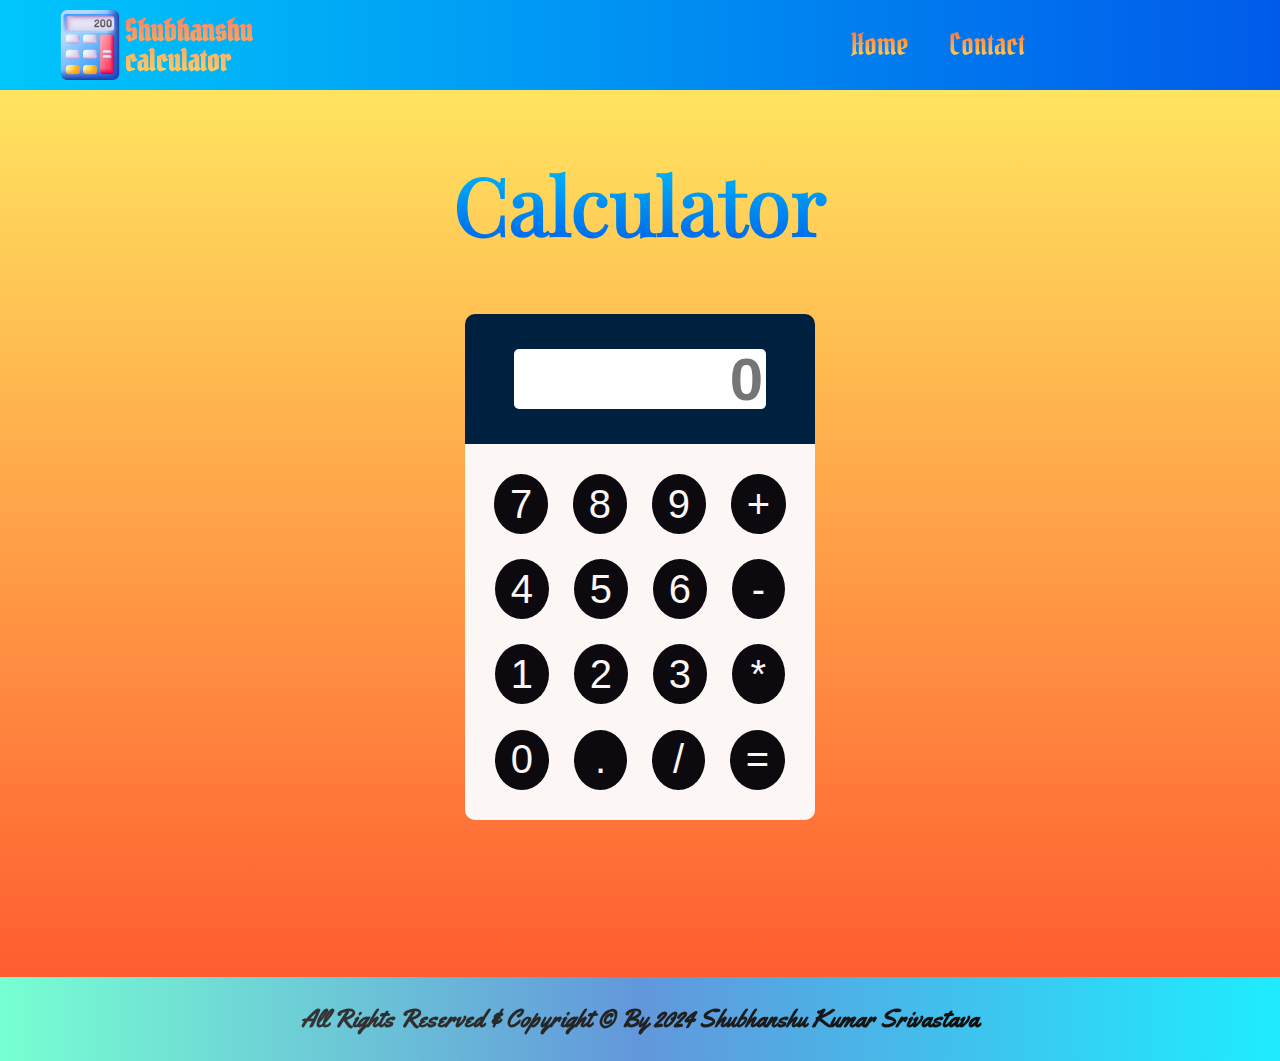
<file: index.html>
<!DOCTYPE html>
<html lang="en">
<head>
    <meta charset="UTF-8">
    <meta name="viewport" content="width=device-width, initial-scale=1.0">
    <title>Calculator</title>
    <link rel="stylesheet" href="./css/style.css">
    <link rel="shortcut icon" href="./image/calculate.png" type="image/x-icon">
    <link rel="stylesheet" href="https://cdnjs.cloudflare.com/ajax/libs/font-awesome/6.7.1/css/all.min.css" integrity="sha512-5Hs3dF2AEPkpNAR7UiOHba+lRSJNeM2ECkwxUIxC1Q/FLycGTbNapWXB4tP889k5T5Ju8fs4b1P5z/iB4nMfSQ==" crossorigin="anonymous" referrerpolicy="no-referrer" />
</head>
<body>
    <div class="wrap1">
        <div class="container">
            <div class="row">
                <div class="col4">
                    <div class="img">
                        <a href="./index.html"><img src="./image/logo.png" alt="" width="70px"></a>
                        <h2><a href="./index.html">Shubhanshu<br>calculator</a></h2>
                    </div>
                </div>
                <div class="col6 col-t-2 col-m-1">
                    <ul>
                        <li><a href="./index.html">Home</a></li>
                        <li><a href="./contact.html">Contact</a></li>
                    </ul>
                </div>
                <div class="col2">
                    <div class="toggle">
                        <button onclick="toggle()"><i class="fa-solid fa-bars"></i></button>
                    </div>
                </div>
            </div>
        </div>
    </div>


    <div class="wrap2">
        <div class="container">
            <div class="row">
                <div class="col12">
                    <h1>Calculator</h1>
                        <div class="calculator">
                            <form action="" name="form">
                        <div class="box">
                        <div class="inp">
                            <input type="text" placeholder="0" name="input" id="input">
                        </div>
                        <div class="btns">
                            <div class="butn">
                                <input type="button" name="b7" value="7" onclick="func(b7.value)">
                                <input type="button" name="b8" value="8" onclick="func(b8.value)">
                                <input type="button" name="b9" value="9" onclick="func(b9.value)">
                                <input type="button" name="bplus" value="+" onclick="func(bplus.value)">
                            </div>
                            <div class="butn">
                                <input type="button" name="b4" value="4" onclick="func(b4.value)">
                                <input type="button" name="b5" value="5" onclick="func(b5.value)">
                                <input type="button" name="b6" value="6" onclick="func(b6.value)">
                                <input type="button" name="bminus" value="-" onclick="func(bminus.value)">
                            </div>
                            <div class="butn">
                                <input type="button" name="b1" value="1" onclick="func(b1.value)">
                                <input type="button" name="b2" value="2" onclick="func(b2.value)">
                                <input type="button" name="b3" value="3" onclick="func(b3.value)">
                                <input type="button"  name="bmultiply" value="*" onclick="func(bmultiply.value)">
                            </div>
                            <div class="butn">
                                <input type="button" name="b0" value="0" onclick="func(b0.value)">
                                <input type="button" name="bdot" value="." onclick="func(bdot.value)">
                                <input type="button" name="bdivide" value="/" onclick="func(bdivide.value)">
                                <input type="button" name="bisequalto" value="=" onclick="input.value=eval(input.value)">
                            </div>
                        </div>
                        </div>
                    </form>
                    </div>
                </div>
            </div>
        </div>
    </div>

    
    <div class="wrap3">
        <div class="container">
            <div class="row">
                <div class="col12">
                    <p class="footer">All Rights Reserved & Copyright &copy; By 2024 <a href="./index.html">Shubhanshu Kumar Srivastava</a></p>
                </div>
            </div>
        </div>
    </div>
    <script>
        function func(result) {
            form.input.value = form.input.value + result;
        }

        let toggle = ()=>{
            if(document.querySelector("ul").style.left=="100%"){
                document.querySelector("ul").style.left=0;
            }
            else{
                document.querySelector("ul").style.left="100%";
            }
        }
    </script>
</body>
</html>
</file>
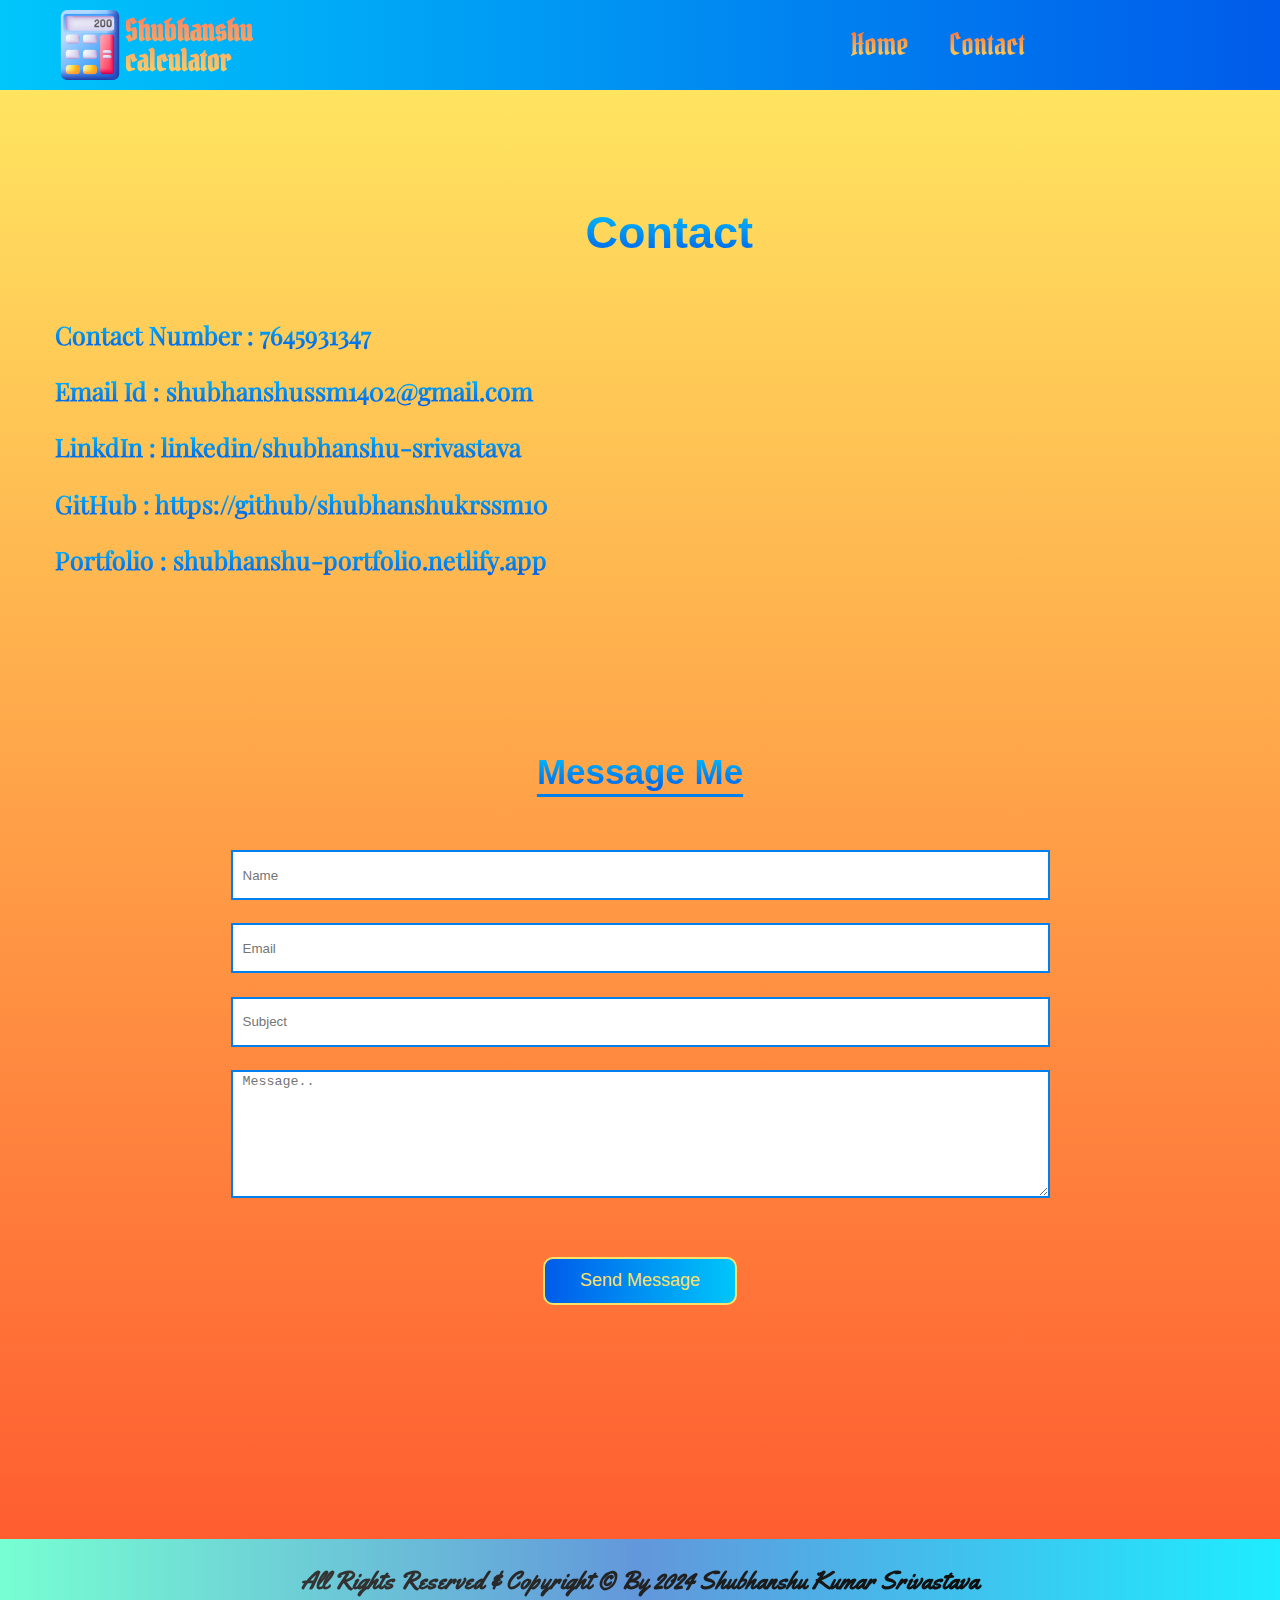
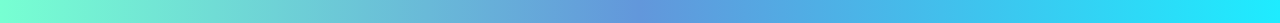
<file: contact.html>
<!DOCTYPE html>
<html lang="en">
<head>
    <meta charset="UTF-8">
    <meta name="viewport" content="width=device-width, initial-scale=1.0">
    <title>Calculator</title>
    <link rel="stylesheet" href="./css/style.css">
    <link rel="shortcut icon" href="./image/calculate.png" type="image/x-icon">
    <link rel="stylesheet" href="https://cdnjs.cloudflare.com/ajax/libs/font-awesome/6.7.1/css/all.min.css" integrity="sha512-5Hs3dF2AEPkpNAR7UiOHba+lRSJNeM2ECkwxUIxC1Q/FLycGTbNapWXB4tP889k5T5Ju8fs4b1P5z/iB4nMfSQ==" crossorigin="anonymous" referrerpolicy="no-referrer" />
</head>
<body>
    <div class="wrap1">
        <div class="container">
            <div class="row">
                <div class="col4">
                    <div class="img">
                        <a href="./index.html"><img src="./image/logo.png" alt="" width="70px"></a>
                        <h2><a href="./index.html">Shubhanshu<br>calculator</a></h2>
                    </div>
                </div>
                <div class="col6 col-t-2 col-m-1">
                    <ul>
                        <li><a href="./index.html">Home</a></li>
                        <li><a href="./contact.html">Contact</a></li>
                    </ul>
                </div>
                <div class="col2">
                    <div class="toggle">
                        <button onclick="toggle()"><i class="fa-solid fa-bars"></i></button>
                    </div>
                </div>
            </div>
        </div>
    </div>

<div class="wrap4">
    <div class="container">
        <div class="row">
            <div class="col12">
                <h1>Contact</h1>
                <p class="para"><a href="tel:+917645931347">Contact Number : 7645931347</a></p>
                <p class="para"><a href="mailto:shubhanshussm1402@gmail.com">Email Id : shubhanshussm1402@gmail.com</a></p>
                <p class="para"><a href="https://www.linkedin.com/in/shubhanshu-kumar-srivastava-3b304b238">LinkdIn : linkedin/shubhanshu-srivastava</a></p>
                <p class="para"><a href="https://github.com/shubhanshukrssm10">GitHub : https://github/shubhanshukrssm10</a></p>
                <p class="para mb"><a href="https://shubhanshu-portfolio-mern.netlify.app/">Portfolio : shubhanshu-portfolio.netlify.app</a></p>
            </div>
        </div>
        <div class="row">
            <div class="col12">
                <h2>Message Me</h2>
                <form action="">
                    <input type="text" placeholder="Name" class="inpu">
                    <input type="email" placeholder="Email" class="inpu">
                    <input type="text" placeholder="Subject" class="inpu">
                    <textarea rows="8" placeholder="Message.." class="texa"></textarea>
                    <button type="submit">Send Message</button>
                </form>
            </div>
        </div>
    </div>
</div>

<div class="wrap3">
    <div class="container">
        <div class="row">
            <div class="col12">
                <p class="footer">All Rights Reserved & Copyright &copy; By 2024 <a href="./index.html">Shubhanshu Kumar Srivastava</a></p>
            </div>
        </div>
    </div>
</div>
<script>
    let toggle = ()=>{
        if(document.querySelector("ul").style.left=="100%"){
            document.querySelector("ul").style.left=0;
        }
        else{
            document.querySelector("ul").style.left="100%";
        }
    }
</script>
</body>
</html>
</file>
<file: css/style.css>
*{
    margin: 0;
    box-sizing: border-box;
}



body {
font-family: Arial, Helvetica, sans-serif;
    
}

a{text-decoration: none;}
ul{list-style: none;}
img{vertical-align: bottom;}
button{cursor: pointer;}
:disabled{cursor: not-allowed;}

@font-face {
    font-family: nav;
    src: url(../font/PirataOne-Regular.ttf);
}

@font-face {
    font-family: con;
    src: url(../font/PlayfairDisplay-Regular.ttf);
}

@font-face {
    font-family: fotter;
    src: url(../font/Yellowtail-Regular.ttf);
}
.container{max-width: 1200px; margin: auto; padding: 0 15px;}
.row{margin: 0 -15px; display: flex; flex-flow: row wrap;}
.row::after{content:""; display: block;}


.col1{flex:1 1 8.33%; padding: 0 15px;}
.col2{flex:1 1 16.66%; padding: 0 15px;}
.col3{flex:1 1 25%; padding: 0 15px;}
.col4{flex:1 1 33.33%; padding: 0 15px;}
.col5{flex:1 1 41.66%; padding: 0 15px;}
.col6{flex:1 1 50%; padding: 0 15px;}
.col7{flex:1 1 58.33%; padding: 0 15px;}
.col8{flex:1 1 66.66%; padding: 0 15px;}
.col9{flex:1 1 75%; padding: 0 15px;}
.col10{flex:1 1 83.33%; padding: 0 15px;}
.col11{flex:1 1 91.66%; padding: 0 15px;}
.col12{flex:1 1 100%; padding: 0 15px;} 


.wrap1{background-image: linear-gradient(to right, #00c6fb 0%, #005bea 100%);}
.wrap1 ul{display: flex; flex-direction: row; justify-content: end;}
.wrap1 ul li{padding: 25px 0 25px 40px ; }
.wrap1 ul li a{font-size: 30px; font-family: nav;  background: linear-gradient(#ff5d30, #ffe460); -webkit-background-clip: text; background-clip: text;-webkit-text-fill-color: transparent;}
.wrap1 ul li a:hover{background: linear-gradient(#ff825f, #fae269); -webkit-background-clip: text; background-clip: text;-webkit-text-fill-color: transparent; text-decoration: 3px solid #fae269 underline; text-underline-offset: 5px;}
.wrap1 .toggle{display: none; justify-content: end; margin-top: 25px;}
.wrap1 button{ background-image:linear-gradient(to top, #ff5d30 0%, #ffe460 100%); font-size: 20px; padding: 5px 10px; border: 1px solid transparent; border-radius: 5px; color: #0099F4 ; }
.wrap1 img{width: 70px; height: auto; margin: 10px 0;}
.wrap1 .img{display: flex;}
.wrap1 h2{margin-top: 15px; font-size: 30px; font-family: nav; line-height: 30px;  background: linear-gradient(#ff825f, #fae269); -webkit-background-clip: text; background-clip: text;-webkit-text-fill-color: transparent;}

.wrap2{background-image: linear-gradient(to top, #ff5d30 0%, #ffe460 100%);}
.wrap2 h1{text-align: center; font-size: 80px; margin: 5% 0; font-family: con; background: linear-gradient(#00c6fb , #005bea ); -webkit-background-clip: text; background-clip: text;-webkit-text-fill-color: transparent;}
.wrap2 .calculator{display: flex; justify-content: center;}
.wrap2 .box{width: 350px; margin-bottom: 45%; }
.wrap2 .inp{background-color: #00203FFF; display: flex; justify-content: center; padding: 10% 5%; border-top-left-radius: 10px; border-top-right-radius: 10px;}
.wrap2 #input{width: 80%; height: 60px; font-size: 60px; text-align: end; border: 1px solid transparent; color: #434343b7; font-weight: 700; border-radius: 5px;}
.wrap2 .btns{background-color: #FCF6F5FF; padding: 5%; border-bottom-left-radius: 10px; border-bottom-right-radius: 10px;}
.wrap2 .butn{display: flex; justify-content: center;}
.wrap2 input[type = button]{background-color: #0c0a0f; font-size: 40px;  color: #FCF6F5FF; margin: 4%;  border-radius: 50%; padding: 2% 5%; border: none; width: 60px; height: 60px}
.wrap2 input[type = button]:hover{background-color: #434343b7; font-size: 40px;  color: #FCF6F5FF; margin: 4%;  border-radius: 50%; padding: 2% 5%; border: none; width: 60px; height: 60px}


.wrap3{background-image: linear-gradient(to right,#77FFD2 0%,#6297DB 50%,#1EECFF 100%);}
.wrap3 .footer{font-size: 25px; text-align: center; padding: 25px 0; font-family: fotter; background: linear-gradient(to right, #434343 0%, black 100%); -webkit-background-clip: text; background-clip: text;-webkit-text-fill-color: transparent; font-weight: 600;}
.wrap3 a{font-family: fotter;}
.wrap3 a:hover{text-decoration: 3px solid #202020 underline; text-underline-offset: 5px;}


.wrap4{background-image: linear-gradient(to top, #ff5d30 0%, #ffe460 100%);}
.wrap4 h1{text-align: center; margin: 10% 0 5% 5%; font-size: 45px; background: linear-gradient(#00c6fb , #005bea ); -webkit-background-clip: text; background-clip: text;-webkit-text-fill-color: transparent;}
.wrap4 h2{text-align: center; margin: 5% 0; font-size: 35px; text-decoration: 3px solid #007FEF underline; text-underline-offset: 10px; background: linear-gradient(#00c6fb , #005bea ); -webkit-background-clip: text; background-clip: text;-webkit-text-fill-color: transparent;}
.wrap4 .para{font-family: con; font-weight: 600; font-size: 25px; margin-bottom: 2%; background: linear-gradient(#00c6fb , #005bea ); -webkit-background-clip: text; background-clip: text;-webkit-text-fill-color: transparent;}
.wrap4 .mb{margin-bottom: 10%;}
.wrap4 form{display: flex; flex-direction: column; align-items: center;}
.wrap4 .inpu{width: 70%; height: 50px; margin-bottom: 2%; padding-left: 10px; border: 2px solid #007FEF;}
.wrap4 .texa{width: 70%; margin-bottom: 5%; padding-left: 10px; border: 2px solid #007FEF;}
.wrap4 button{background-image: linear-gradient(to left, #00c6fb 0%, #005bea 100%); color: #fae269; border: 2px solid #fae269; font-size: 18px; padding: 1% 3%; border-radius: 10px; margin-bottom: 20%;}
.wrap4 button:hover{background: linear-gradient(to top, #ff5d30 0%, #ffe460 100%); color: #007FEF; border: 2px solid #007FEF; font-size: 18px; padding: 1% 3%; border-radius: 10px;}





@media screen and (max-width:1200px) {
    .container{width: 960px}
    
}
@media screen and (max-width:980px) {
    .container{width: 760px}
    .wrap2 h1{text-align: center; font-size: 70px; margin:10% 0; font-family: con; background: linear-gradient(#00c6fb , #005bea ); -webkit-background-clip: text; background-clip: text;-webkit-text-fill-color: transparent;}
}
@media screen and (max-width:780px) {
    .container{width: 100%}
    .wrap1 .toggle{display: flex; justify-content: end; margin-top: 25px;}
    .wrap1 ul{position: fixed; top: 90px; left: 100%; right: 0; background-image: linear-gradient(to right, #00c6fb 0%, #005bea 100%); display: flex; flex-direction: column; margin: 0; padding: 20px;}
    .wrap1 ul li{padding: 20px; text-align: center;}
    .wrap1 ul li a{font-size: 30px; font-family: nav;}
    .col-t-2{flex:1 1 16.66%; padding: 0 15px;}
    .wrap2 h1{font-size: 60px; margin: 10% 0;}
    .wrap3 .footer{font-size: 20px;}
    .wrap4 .para{font-size: 20px; margin-bottom: 2%;}
    .wrap4 .mb{margin-bottom: 15%;}
    .wrap4 .inpu{width: 80%; height: 50px; margin-bottom: 2%; padding-left: 10px; border: 2px solid #007FEF;}
    .wrap4 .texa{width: 80%; padding-left: 10px; border: 2px solid #007FEF;}
}
@media screen and (max-width:500px) {
    .container{width: 100%}
    .wrap2 .box{width: 300px; margin-bottom: 45%; }
    .wrap3 .footer{font-size: 18px; padding: 35px 0; }
    .col-m-1{flex:1 1 8.33%; padding: 0 15px;}
    .wrap4 .para{font-size: 18px; margin-bottom: 10%;}
    .wrap4 .mb{margin-bottom: 25%;}
    .wrap4 h1{text-align: center; margin: 15% 0; font-size: 45px; }
    .wrap4 .inpu{width: 90%; height: 50px; padding-left: 10px; border: 2px solid #007FEF;}
    .wrap4 .texa{width: 90%; padding-left: 10px; border: 2px solid #007FEF;}
}
</file>
